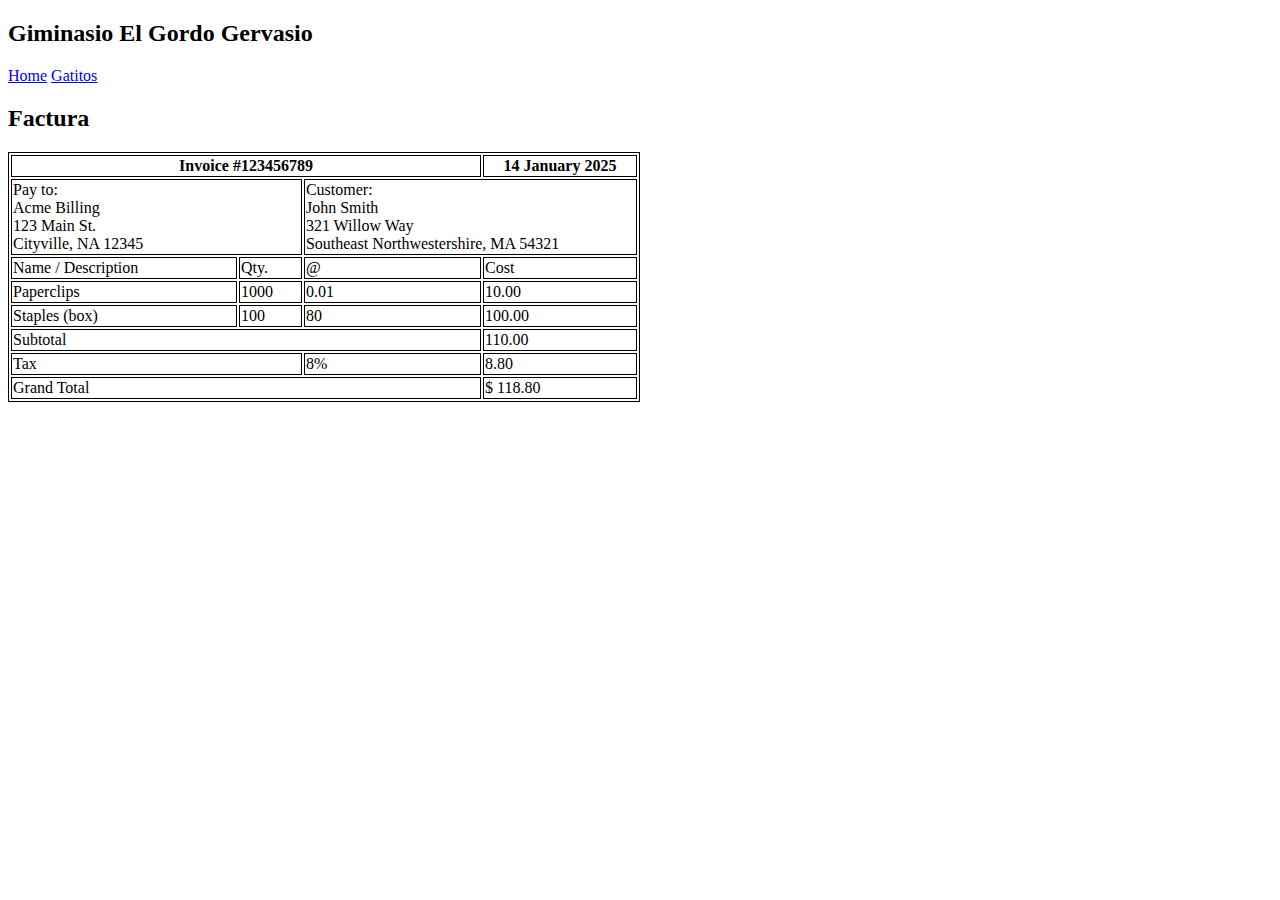
<file: index.html>
<!DOCTYPE html>
<html>
<head>
<link rel="stylesheet" href="style.css">
</head>
<body>

    <header>
        <h2>Giminasio El Gordo Gervasio</h2>
        <nav>
            <a href="#">Home</a>
            <a href="./pages/gatitosCascadas.html">Gatitos</a>
        </nav>
        
    </header>
<h2>Factura</h2>

<table style="width:50%">
  <tr>
    <th colspan="3">Invoice #123456789</th>
    <th class="col2" >14 January 2025</th> 


  </tr>
    <tr>
        <td colspan="2">Pay to: <br>Acme Billing <br>123 Main St. <br>Cityville, NA 12345</td>
        <td colspan="2">Customer: <br>John Smith <br>321 Willow Way <br>Southeast Northwestershire, MA 54321</td>
    </tr>

  <tr>
    <td>Name / Description</td>
    <td>Qty.</td>
    <td>@</td>
    <td>Cost</td>
  </tr>

  <tr>
    <td>Paperclips</td>
    <td>1000 </td>
    <td>0.01 </td>
    <td>10.00 </td>
  </tr>

  <tr>
    <td>Staples (box) </td>
    <td>100 </td>
    <td>80</td>
    <td>100.00 </td>
  </tr>

  <tr>
    <td colspan="3">Subtotal </td>
    <td>110.00</td>
  </tr>

  <tr>
    <td colspan="2">Tax </td>
    <td>8%</td>
    <td>8.80</td>
  </tr>

  <tr>
    <td colspan="3"> Grand Total</td>
    <td>$ 118.80</td>
  </tr>
</table>

</body>
</html>
</file>
<file: style.css>
table, th, td {
    border: 1px solid black;
  }
  .col2{
    width: 150px;
  }

.gatitosCascadas body{
    background-color: aqua;
}
</file>
